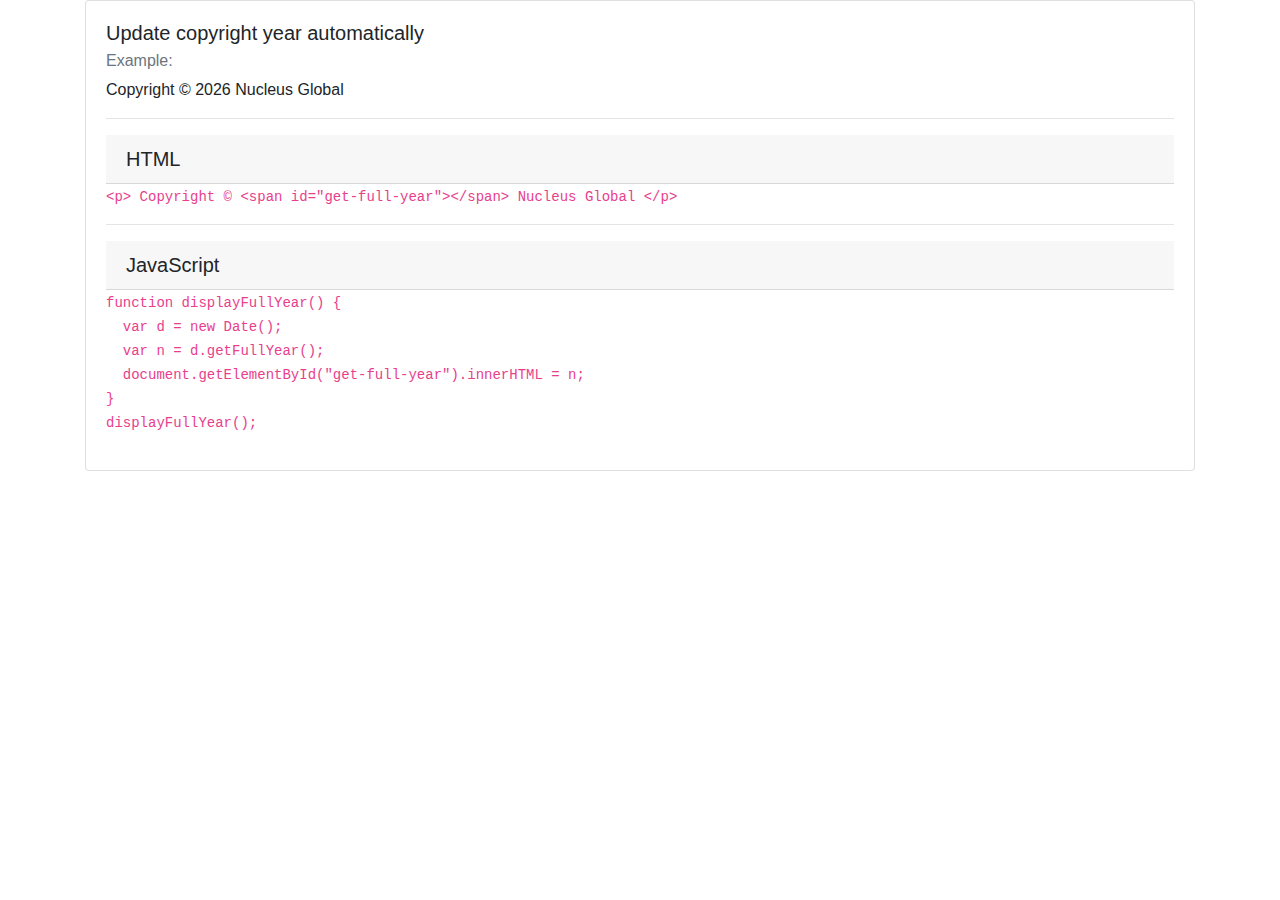
<file: common-scripts/index.html>
<!doctype html>
<html lang="en">
  <head>
    <!-- Required meta tags -->
    <meta charset="utf-8">
    <meta name="viewport" content="width=device-width, initial-scale=1, shrink-to-fit=no">

    <!-- Bootstrap CSS -->
    <link rel="stylesheet" href="https://maxcdn.bootstrapcdn.com/bootstrap/4.0.0/css/bootstrap.min.css" integrity="sha384-Gn5384xqQ1aoWXA+058RXPxPg6fy4IWvTNh0E263XmFcJlSAwiGgFAW/dAiS6JXm" crossorigin="anonymous">

    <title>Hello, world!</title>
  </head>
  <body>
    <div class="container">
      <div class="row">
        <div class="col-md-12">
          <div class="card">
            <div class="card-body">
              <h5 class="card-title">Update copyright year automatically</h5>
              <h6 class="card-subtitle mb-2 text-muted">Example:</h6>
              <p class="card-text">
                Copyright &copy; <span id="get-full-year"></span> Nucleus Global
                <hr>
                <h5 class="card-header">HTML</h5>
                <code>
                  &lt;p>
                    Copyright &copy; &lt;span id="get-full-year">&lt;/span> Nucleus Global
                  &lt;/p>
                </code>
                <hr>
                <h5 class="card-header">JavaScript</h5>
                <code>
                  function displayFullYear() { <br>
                    &nbsp; var d = new Date(); <br>
                    &nbsp; var n = d.getFullYear(); <br>
                    &nbsp; document.getElementById("get-full-year").innerHTML = n; <br>
                  } <br>
                  displayFullYear();
                </code>
              </p>
            </div>
          </div>
        </div>
      </div>
    </div>

    <!-- libs -->
    <script src="https://code.jquery.com/jquery-3.2.1.slim.min.js" integrity="sha384-KJ3o2DKtIkvYIK3UENzmM7KCkRr/rE9/Qpg6aAZGJwFDMVNA/GpGFF93hXpG5KkN" crossorigin="anonymous"></script>
    <script src="https://cdnjs.cloudflare.com/ajax/libs/popper.js/1.12.9/umd/popper.min.js" integrity="sha384-ApNbgh9B+Y1QKtv3Rn7W3mgPxhU9K/ScQsAP7hUibX39j7fakFPskvXusvfa0b4Q" crossorigin="anonymous"></script>
    <script src="https://maxcdn.bootstrapcdn.com/bootstrap/4.0.0/js/bootstrap.min.js" integrity="sha384-JZR6Spejh4U02d8jOt6vLEHfe/JQGiRRSQQxSfFWpi1MquVdAyjUar5+76PVCmYl" crossorigin="anonymous"></script>
    <!-- custom js -->
    <script src="js/commonJs.js"></script>
  </body>
</html>
</file>
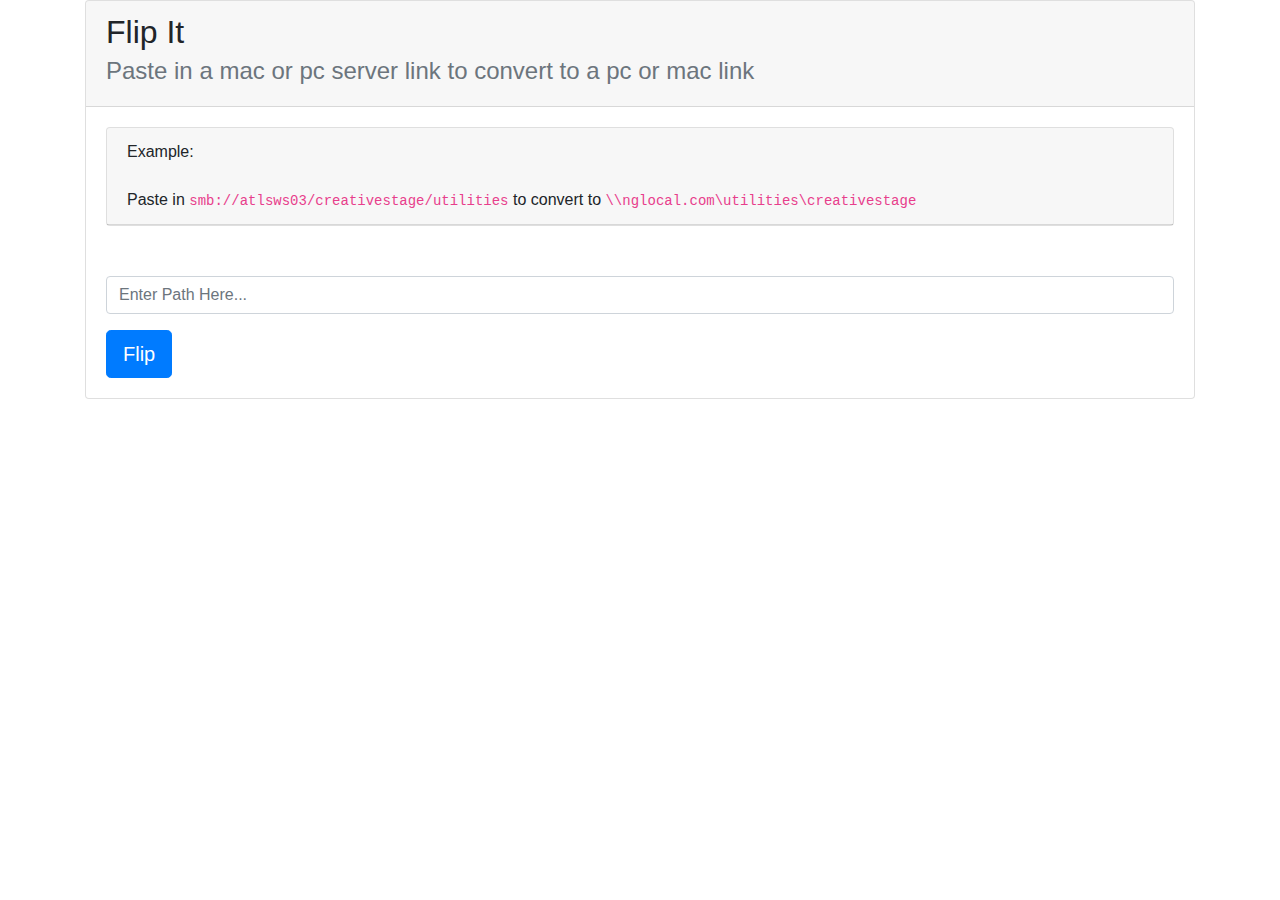
<file: flipit/index.html>
<!DOCTYPE html>
<html lang="en">
<head>
	<meta charset="utf-8">
	<meta name="viewport" content="width=device-width, initial-scale=1">
	<title>Flip It</title>
	<link rel="stylesheet" href="https://maxcdn.bootstrapcdn.com/bootstrap/4.0.0/css/bootstrap.min.css" integrity="sha384-Gn5384xqQ1aoWXA+058RXPxPg6fy4IWvTNh0E263XmFcJlSAwiGgFAW/dAiS6JXm" crossorigin="anonymous">
	<style>
	#flipForm {
		padding-top: 50px;
	}
	#errorMessage,
	#successMessage {
		display: none;
	}
	</style>
</head>
<body>

<div class="container">
	<div class="row">
		<div class="col-md-12">
			<div class="card">
				<div class="card-header">
					<h2 class="card-title">Flip It</h2>
			    <h4 class="card-subtitle mb-2 text-muted">Paste in a mac or pc server link to convert to a pc or mac link</h4>
				</div>
			  <div class="card-body">
					<div class="card">
						<div class="card-header">
							Example:<br>
							<br>
							Paste in <code>smb://atlsws03/creativestage/utilities</code> to convert to <code>\\nglocal.com\utilities\creativestage</code>
						</div>
					</div>
					<form id="flipForm" role="form">
						<div class="form-group">
					    	<input type="text" class="form-control" id="path" placeholder="Enter Path Here..." value="">
					  	</div>
						<button id="flip" class="btn btn-primary btn-lg">Flip</button>
					</form>
					<div id="errorMessage" class="alert alert-danger"></div>
					<div id="successMessage" class="alert alert-success"></div>
			  </div>
			</div>
		</div>
	</div>
</div>

<script src="https://code.jquery.com/jquery-2.1.4.min.js" type="text/javascript"></script>
<script src="https://maxcdn.bootstrapcdn.com/bootstrap/3.3.6/js/bootstrap.min.js" type="text/javascript"></script>
<script>
	$(document).ready(function(){
		$("#flip").click(function(){
			var showResult = false;
			var link = $("#path").val();
			var oldLink = link;
			$("#path").val("");

			$("#errorMessage").toggle(false);
			$("#successMessage").toggle(false);
			if (isPcLink(link)) {
				var isMeditech = link.indexOf("meditechmedia") > 0;
				var startIndex = 0;

				link = link.replace("\\\\meditechmedia.com\\", "");
				link = link.replace("\\\\nglocal.com\\", "");

				var elements = link.split("\\");

				for (var x = 0; x < elements.length; x++) {
					console.log(x + ": " + elements[x]);
				}

				if (isMeditech) {
					link = elements[2] + "/" + elements[1] + "/";
					startIndex = 3;
				} else {
					link = "";
				}
				for (var i = startIndex; i < elements.length; i++){
					if (elements[i].length > 0) {
						link += elements[i] + "/";
					}
				}
				link = "smb://nglocal.com/" + link;
				link = link.slice(0, -1);
				showResult = true;
			} else if (isMac(link)) {
				link = link.replace("smb://", "");
				var elements = link.split("/");

				link = elements[2] + "\\" + elements[1] + "\\";
				for (var i = 3; i < elements.length; i++){
					if (elements[i].length > 0) {
						link += elements[i] + "\\";
					}
				}
				link = "\\\\nglocal.com\\" + link;
				link = link.slice(0, -1);
				showResult = true;
			}

			if (showResult) {
				$("#errorMessage").toggle(false);
				$("#successMessage").toggle(true);
				$("#successMessage").html("<h3>Success</h3><p><b>converted</b>:<br /><a href=\"" + oldLink + "\">" + oldLink + "</a></p><p><b>to</b>:<br /><a href=\"" + link + "\">" + link + "</a></p>");
			} else {
				$("#successMessage").toggle(false);
				$("#errorMessage").toggle(true);
				$("#errorMessage").html("<h3>Error</h3><p>" + link + "</p>");
			}
			return false;
		});

		function isPcLink(link) {
			return (link.indexOf("\\\\") == 0 || link.indexOf("\\") > 0);
		}

		function isMac(link) {
			return (link.indexOf("smb://") == 0 || link.indexOf("/") > 0);
		}
	});
</script>
</body>
</html>
</file>
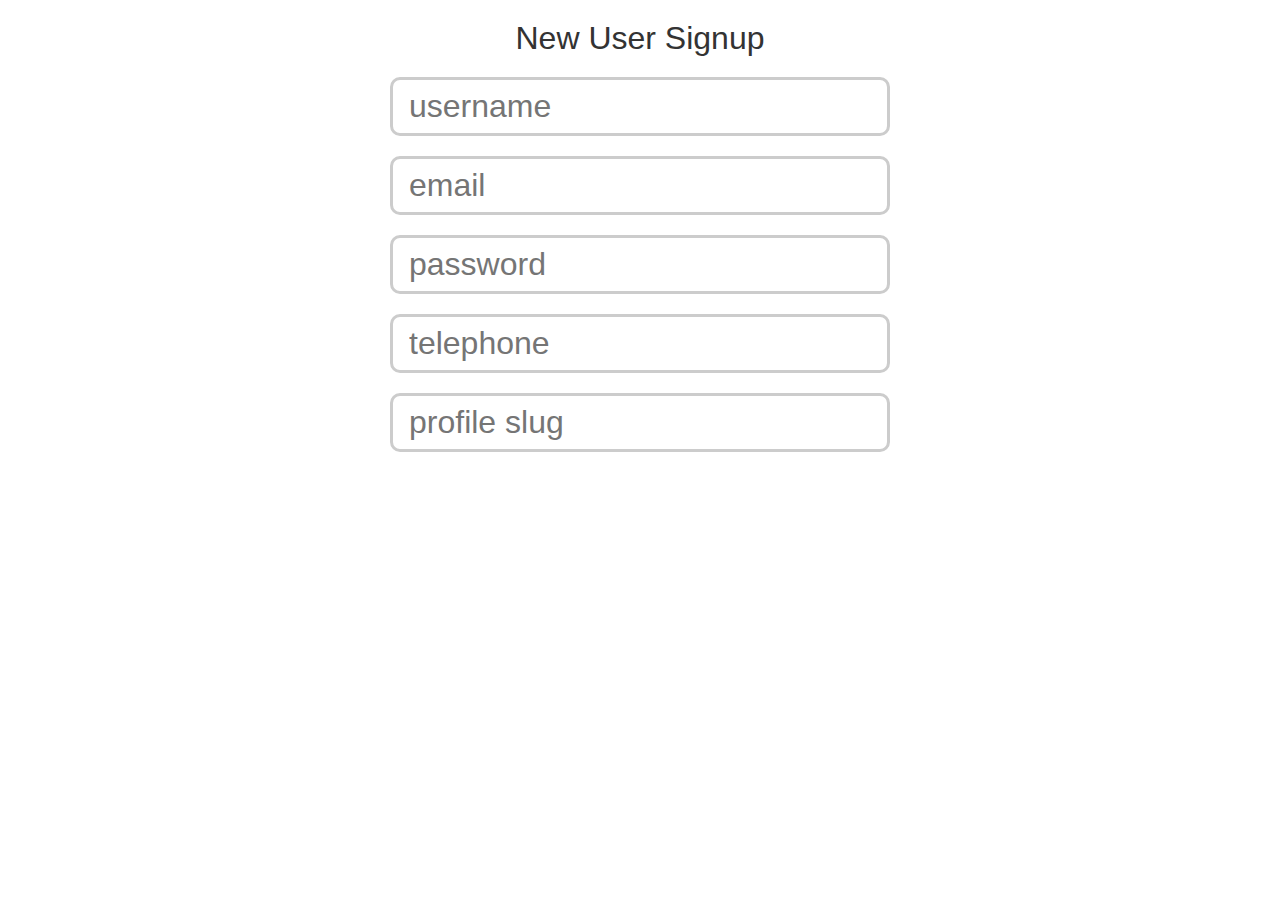
<file: form-validations/index.html>
<!DOCTYPE html>
<html>
    <head>
        <meta charset="utf-8">
        <title>RegEx Form</title>
        <link rel="stylesheet" href="css/styles.css">
    </head>
    <body>
        <h1>New User Signup</h1>
        <form>

            <input type="text" name="username" placeholder="username">
            <p>Username must be alphanumeric and contain 5 - 12 characters</p>

            <input type="text" name="email" placeholder="email">
            <p>Email must be a valid address, e.g. me@mydomain.com</p>

            <input type="password" name="password" placeholder="password">
            <p>Password must alphanumeric (@, _ and - are also allowed) and be 8 - 20 characters</p>

            <input type="text" name="telephone" placeholder="telephone">
            <p>Telephone must be a valid UK telephone number (11 digits)</p>

            <input type="text" name="slug" placeholder="profile slug">
            <p>Slug must contain only lowercase letters, numbers and hyphens and be 8 - 20 characters</p>

        </form>
        <script type="text/javascript" src="js/validation.js"></script>
    </body>
</html>
</file>
<file: form-validations/css/styles.css>
body{
    font-family: arial;
    color: #333;
}
h1{
    font-weight: normal;
    margin: 20px auto;
    text-align: center;
}
form{
    width: 500px;
    margin: 20px auto;
}
input{
    display: block;
    padding: 8px 16px;
    font-size: 2em;
    margin: 10px auto;
    width: 100%;
    box-sizing: border-box;
    border-radius: 10px;
    border: 3px solid #ccc;
    outline: none !important;
}

/* validation styles */

input.valid {
  border-color: #36cc36;
}

input.invalid {
  border-color: orange;
}

input + p {
  font-family: arial;
  font-size: 0.9em;
  font-weight: bold;
  text-align: center;
  margin: 0 10px;
  color: orange;
  opacity: 0;
  height: 0;
}

input.invalid + p {
  opacity: 1;
  height: auto;
  margin-bottom: 20px;
}
</file>
